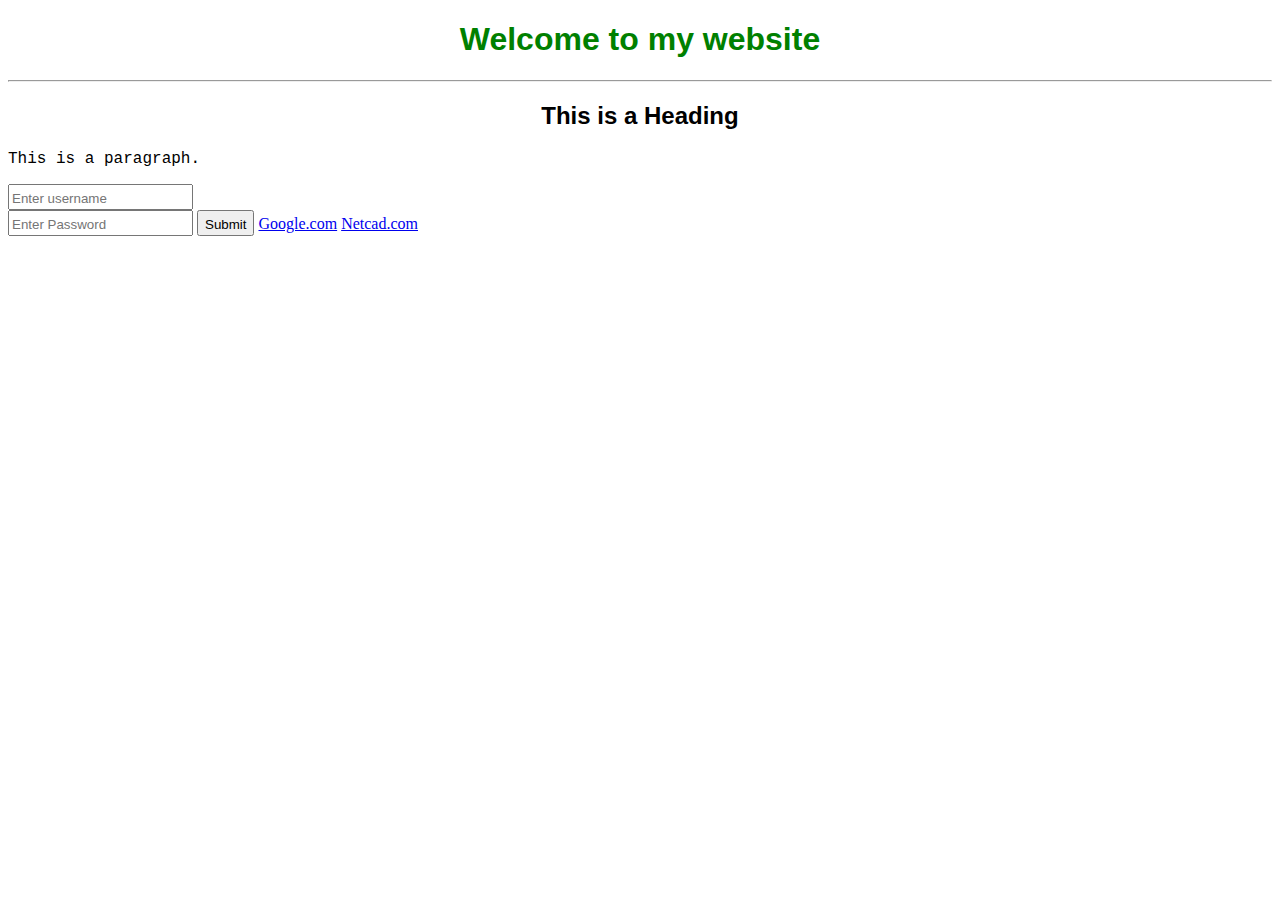
<file: index.html>
<!DOCTYPE html>
<html lang="en">
    <head>
    <title>CreativeAction</title>
    <link rel="stylesheet" href="Style.css">
    </head>
    <body>
        <h1>Welcome to my website</h1>
        <hr>
        <h2>This is a Heading</h1>
    <p>This is a paragraph.</p>
    <div>
        <input type="text" placeholder="Enter username"><br>
        <input type="password" placeholder="Enter Password">
        <input type="submit" >
        <a href="https://www.google.com/">Google.com</a>
        <a href="https://www.netacad.com/">Netcad.com</a>

    </div>
    

    </body>
</html>
</file>
<file: Style.css>
h1{
    color: green;
    text-align: center;
    font-family: Arial, Helvetica, sans-serif;
}
h2{
    color: black;
    text-align: center;
    font-family: Arial, Helvetica, sans-serif;
}
p{
    color: black;
    font-family: 'Courier New', Courier, monospace;
    font-size: medium;
}
input{
    padding-block: 2px;
    padding-top: 5px;
}
</file>
